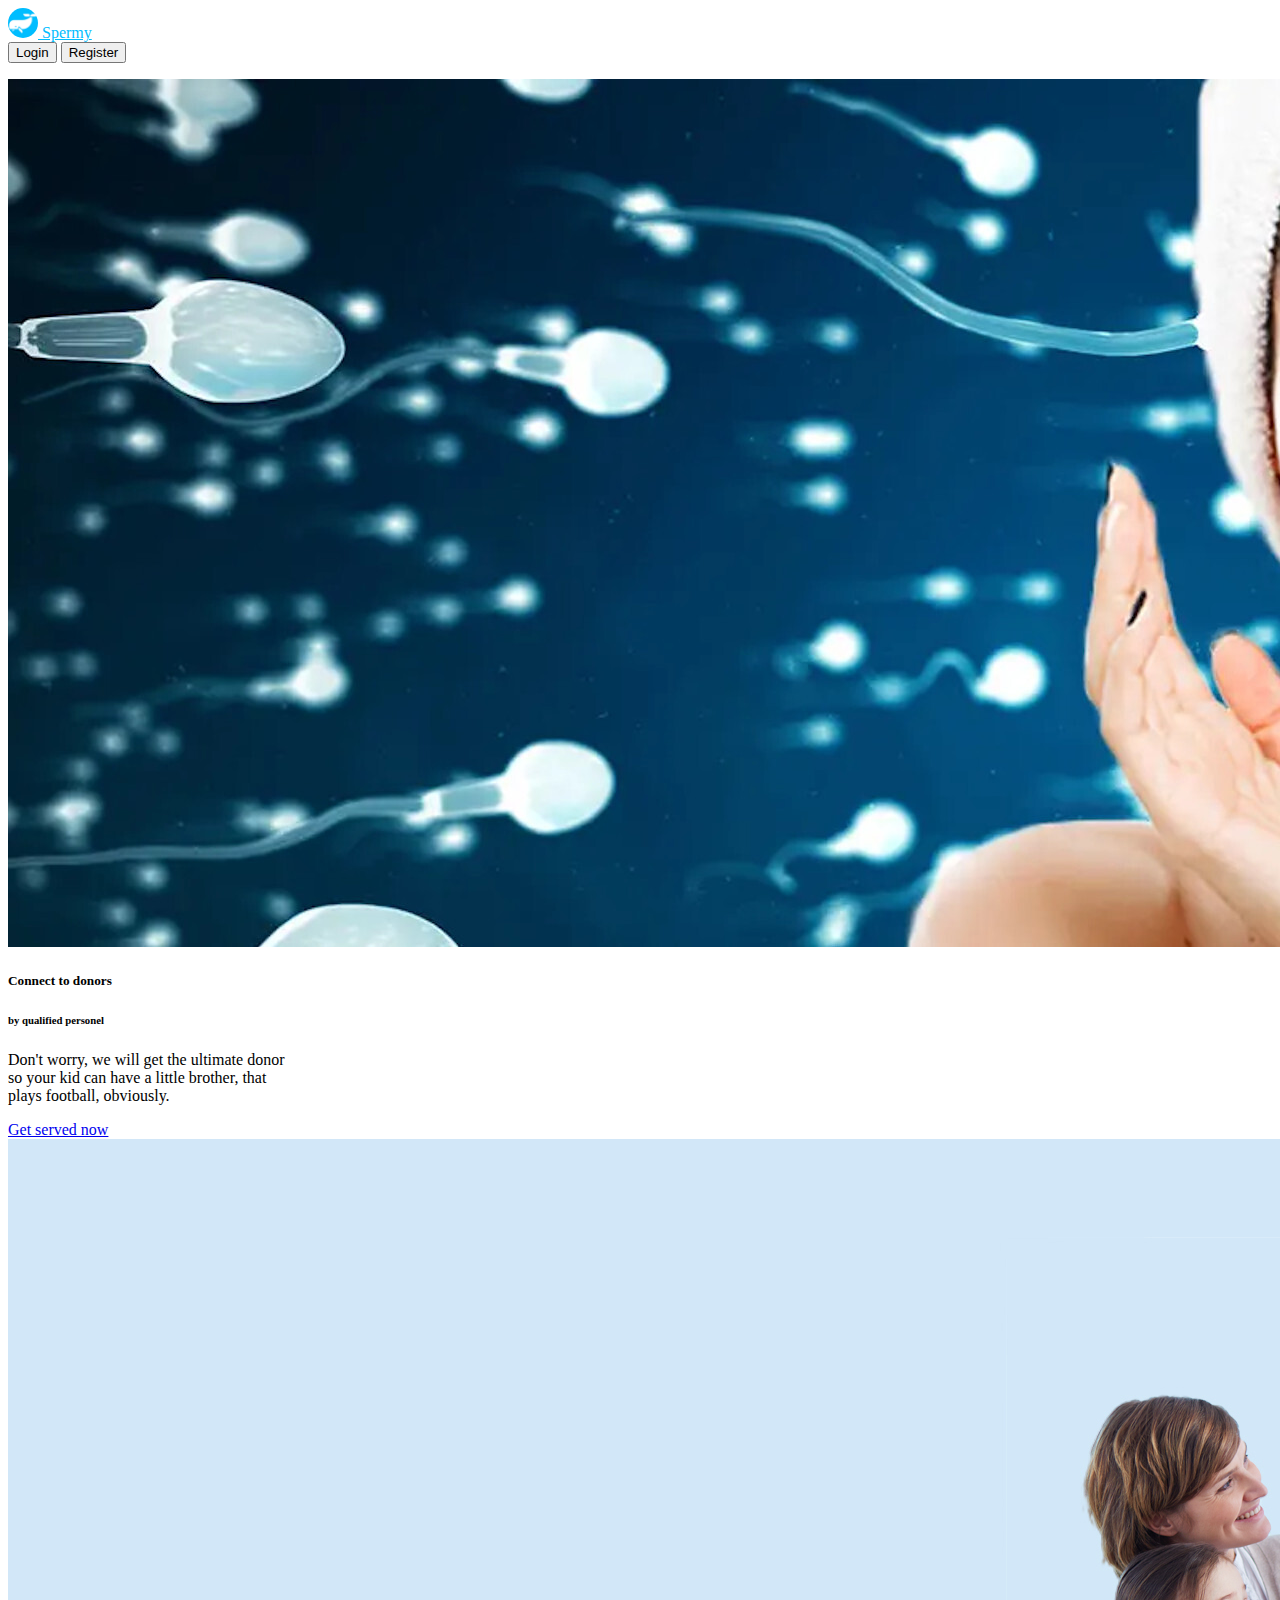
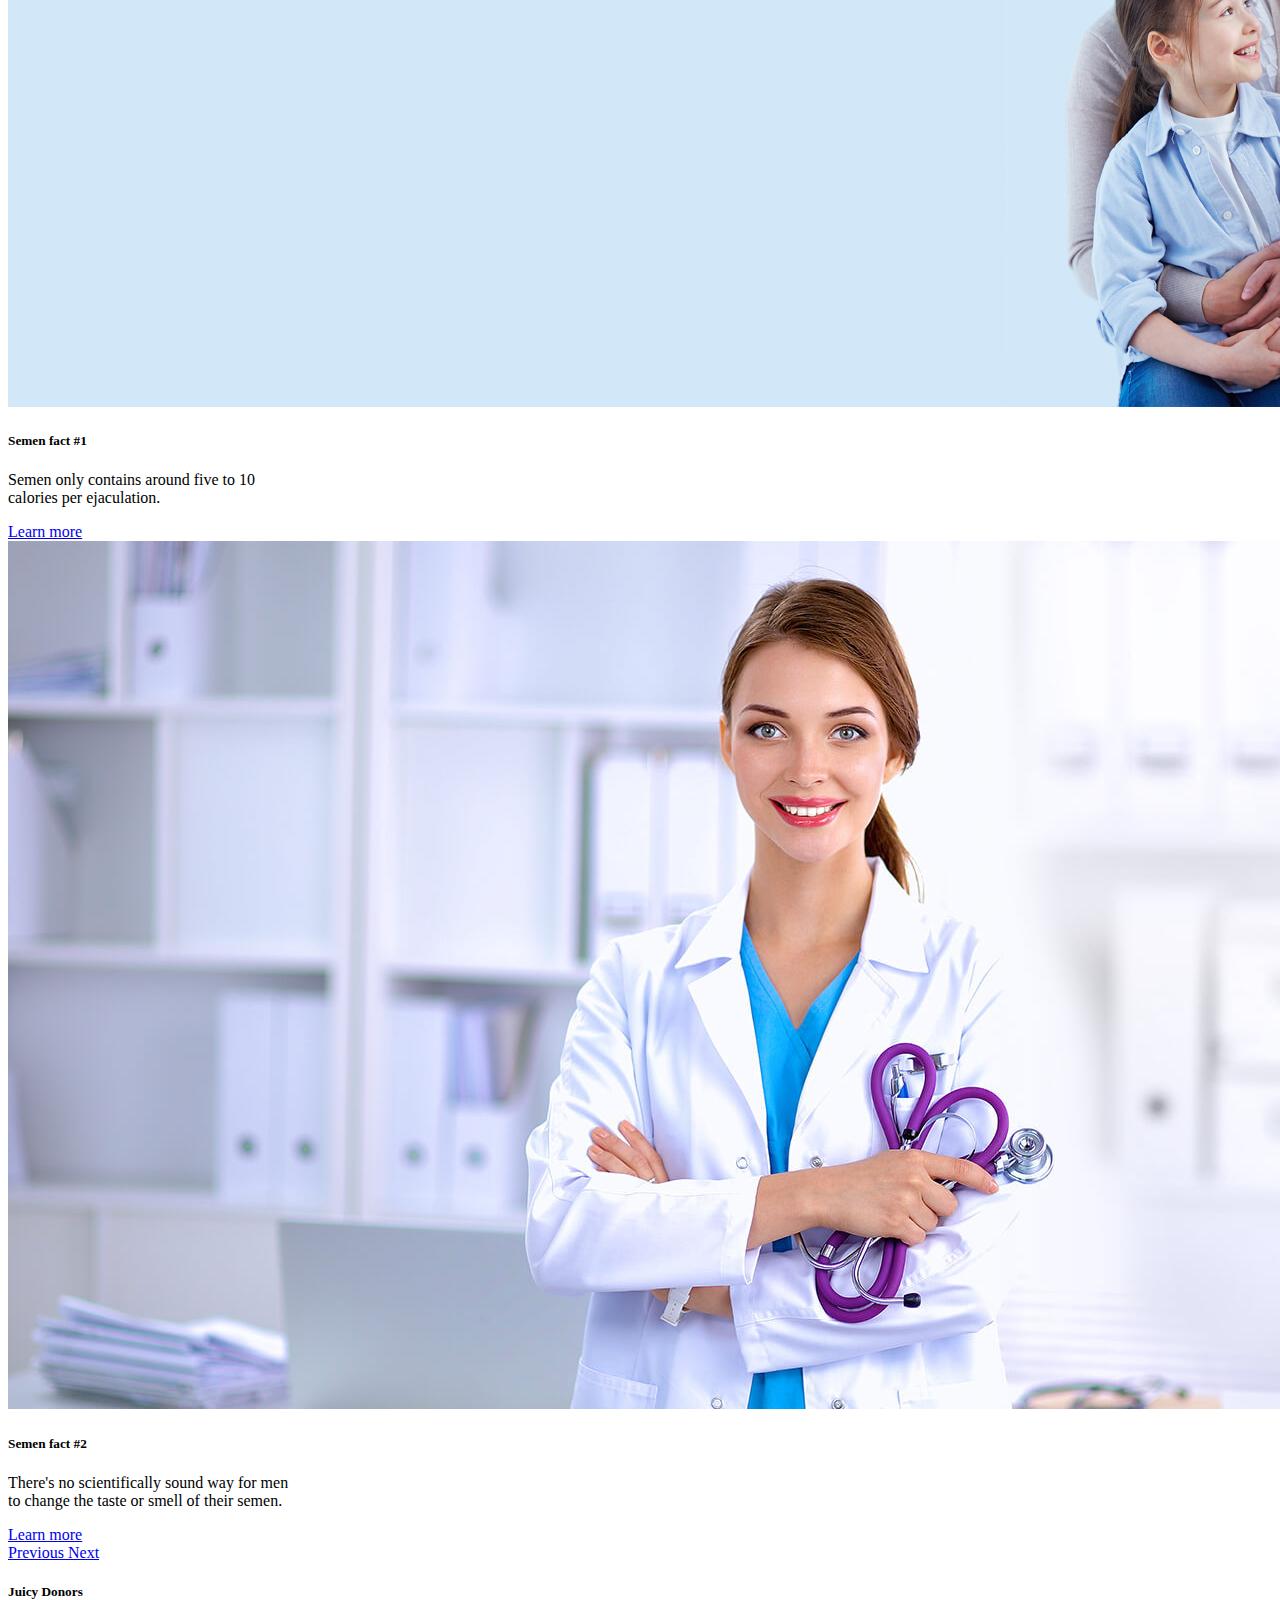
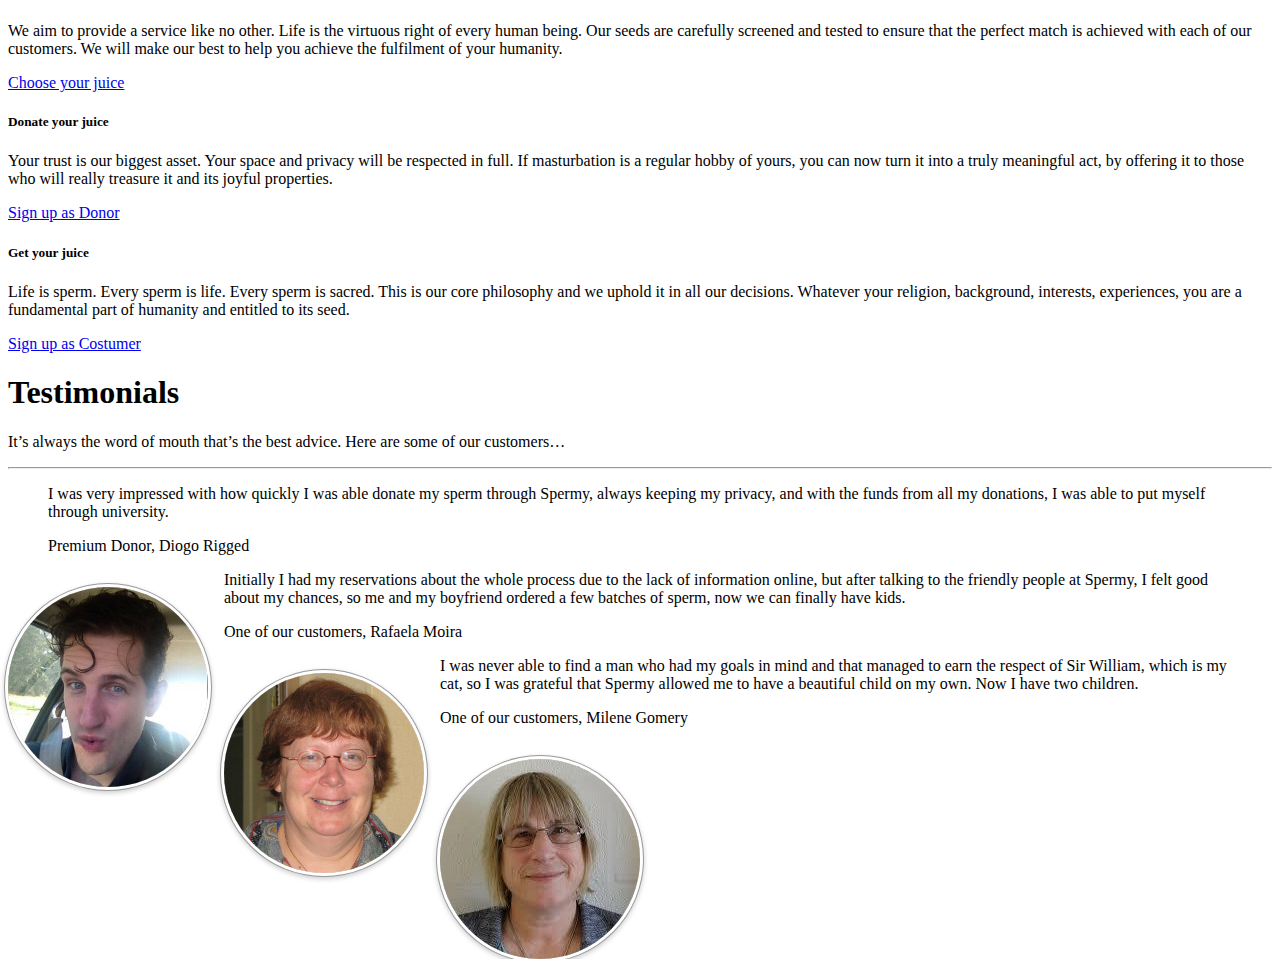
<file: index.html>
<!DOCTYPE html>
<html lang="en">

<head>
    <!-- Required meta tags -->
    <meta charset="utf-8" />
    <meta name="viewport" content="width=device-width, initial-scale=1, shrink-to-fit=no" />

    <!-- Bootstrap CSS -->
    <link rel="stylesheet" href="https://stackpath.bootstrapcdn.com/bootstrap/4.5.1/css/bootstrap.min.css"
        integrity="sha384-VCmXjywReHh4PwowAiWNagnWcLhlEJLA5buUprzK8rxFgeH0kww/aWY76TfkUoSX" crossorigin="anonymous" />
    <link rel="stylesheet" href="style.css">
    <link rel="icon" type="image/png" sizes="96x96" href="/favicon-96x96.png">
    <!-- Optional JavaScript -->
    <!-- jQuery first, then Popper.js, then Bootstrap JS -->
    <script defer src="https://code.jquery.com/jquery-3.5.1.js"></script>
    <script defer src="https://cdn.jsdelivr.net/npm/popper.js@1.16.1/dist/umd/popper.min.js"
        integrity="sha384-9/reFTGAW83EW2RDu2S0VKaIzap3H66lZH81PoYlFhbGU+6BZp6G7niu735Sk7lN"
        crossorigin="anonymous"></script>
    <script defer src="https://stackpath.bootstrapcdn.com/bootstrap/4.5.1/js/bootstrap.min.js"
        integrity="sha384-XEerZL0cuoUbHE4nZReLT7nx9gQrQreJekYhJD9WNWhH8nEW+0c5qq7aIo2Wl30J"
        crossorigin="anonymous"></script>
    <title>Spermy</title>
</head>

<body>
    <nav class="navbar navbar-light bg-light">
        <a class="navbar-brand" style="color: #00bdff" href="#">
            <img src="./assets/logo.jpg" width="30" height="30" class="d-inline-block align-top" style="border-radius: 50%" alt="" loading="lazy">
            Spermy
        </a>
        <form class="form-inline">
            <button class="btn btn-outline-success my-2 mr-sm-2">Login</button>
            <button class="btn btn-outline-success my-2 my-sm-0">Register</button>
        </form>
    </nav>

    <div id="carouselExampleIndicators" class="carousel slide" data-ride="carousel">
        <ol class="carousel-indicators">
            <li data-target="#carouselExampleIndicators" data-slide-to="0" class="active"></li>
            <li data-target="#carouselExampleIndicators" data-slide-to="1"></li>
            <li data-target="#carouselExampleIndicators" data-slide-to="2"></li>
        </ol>
        <div class="carousel-inner">
            <div class="carousel-item active">
                <img src="./assets/carousel-1.jpg" class="d-block w-100" alt="..." />
                <div class="carousel-caption d-none d-md-block">
                    <div class="card" style="width: 18rem;">
                        <div class="card-body">
                            <h5 class="card-title text-primary">Connect to donors</h5>
                            <h6 class="card-subtitle mb-2 text-muted">by qualified personel</h6>
                            <p class="card-text text-dark">Don't worry, we will get the ultimate donor so your kid can
                                have a little brother, that plays football, obviously.</p>
                            <a href="#" class="card-link">Get served now</a>
                        </div>
                    </div>
                </div>
            </div>
            <div class="carousel-item">
                <img src="./assets/carousel-2.jpg" class="d-block w-100" alt="..." />
                <div class="carousel-caption d-none d-md-block">
                    <div class="card" style="width: 18rem;">
                        <div class="card-body">
                          <h5 class="card-title text-primary">Semen fact #1</h5>
                          <p class="card-text text-dark">Semen only contains around five to 10 calories per ejaculation.</p>
                          <a href="#" class="btn btn-primary">Learn more</a>
                        </div>
                      </div>
                </div>
            </div>
            <div class="carousel-item">
                <img src="./assets/carousel-3.jpg" class="d-block w-100" alt="..." />
                <div class="carousel-caption d-none d-md-block">
                    <div class="card" style="width: 18rem;">
                        <div class="card-body">
                          <h5 class="card-title text-primary">Semen fact #2</h5>
                          <p class="card-text text-dark">There's no scientifically sound way for men to change the taste or smell of their semen.</p>
                          <a href="#" class="btn btn-primary">Learn more</a>
                        </div>
                      </div>
                </div>
            </div>
        </div>
        <a class="carousel-control-prev" href="#carouselExampleIndicators" role="button" data-slide="prev">
            <span class="carousel-control-prev-icon" aria-hidden="true"></span>
            <span class="sr-only">Previous</span>
        </a>
        <a class="carousel-control-next" href="#carouselExampleIndicators" role="button" data-slide="next">
            <span class="carousel-control-next-icon" aria-hidden="true"></span>
            <span class="sr-only">Next</span>
        </a>
    </div>

    <div class="container">
        <div class="row mt-4">
            <div class="col-4">
                <div class="card">
                    <div class="card-body">
                        <h5 class="card-title">Juicy Donors</h5>
                        <p class="card-text">
                            We aim to provide a service like no other. Life is the virtuous right of every human being. 
Our seeds are carefully screened and tested to ensure that the perfect match is achieved with each of our customers. 
We will make our best to help you achieve the fulfilment of your humanity. 

                        </p>
                        <a href="list_donor.html" class="btn btn-primary">Choose your juice</a>
                    </div>
                </div>
            </div>
            <div class="col-4">
                <div class="card">
                    <div class="card-body">
                        <h5 class="card-title">Donate your juice</h5>
                        <p class="card-text">
                            Your trust is our biggest asset. 
                            Your space and privacy will be respected in full.
                            If masturbation is a regular hobby of yours, you can now turn it into a truly meaningful act, by offering it to those who will really treasure it and its joyful properties. 
                        </p>
                        <a href="donor_signup.html" class="btn btn-primary">Sign up as Donor</a>
                    </div>
                </div>
            </div>
            <div class="col-4">
                <div class="card">
                    <div class="card-body">
                        <h5 class="card-title">Get your juice</h5>
                        <p class="card-text">
                            Life is sperm. Every sperm is life. Every sperm is sacred. 
                            This is our core philosophy and we uphold it in all our decisions. 
                            Whatever your religion, background, interests, experiences, you are a fundamental part of humanity and entitled to its seed. 
                        </p>
                        <a href="consumer_signup.html"" class="btn btn-primary">Sign up as Costumer</a>
                    </div>
                </div>
            </div>
        </div>
    </div>

    <div class="jumbotron jumbotron-fluid mt-4">
        <div class="container">
            <h1 class="display-4">Testimonials</h1>
            <p class="lead">It’s always the word of mouth that’s the best advice. Here are some of our customers…</p>
            <hr class="my-4">
            <div class="row">
                <div class="col-md-6 col-lg-4">
                    <blockquote class="blockquote text-right">
                        <p class="mb-0">I was very impressed with how quickly I was able donate my sperm through
                            Spermy, always keeping my privacy, and with the funds from all my donations, I was able to
                            put
                            myself through university.</p>
                        <footer class="blockquote-footer">Premium Donor, Diogo Rigged</footer>
                    </blockquote>
                    <div class="row justify-content-center">
                        <img src="./assets/donnor-1.jpeg" class="avatar">
                    </div>
                </div>
                <div class="col-md-6 col-lg-4">
                    <blockquote class="blockquote text-right">
                        <p class="mb-0">Initially I had my reservations about the whole process due to the lack of
                            information online, but after talking to the friendly people at Spermy, I felt good about my
                            chances, so me and my boyfriend ordered a few batches of sperm, now we can finally have
                            kids.</p>
                        <footer class="blockquote-footer">One of our customers, Rafaela Moira</footer>
                    </blockquote>
                    <div class="row justify-content-center">
                        <img src="./assets/customer-1.jpg" class="avatar">
                    </div>
                </div>

                <div class="col-md-6 col-lg-4">
                    <blockquote class="blockquote text-right">
                        <p class="mb-0">I was never able to find a man who had my goals in mind and that managed to earn the respect of Sir William, which is my cat, so I was grateful that
                            Spermy allowed me to have a beautiful child on my own. Now I have two children.</p>
                        <footer class="blockquote-footer">One of our customers, Milene Gomery</footer>
                    </blockquote>
                    <div class="row justify-content-center">
                        <img src="./assets/customer-2.jpeg" class="avatar">
                    </div>
                </div>
            </div>
        </div>
    </div>


</body>

</html>
</file>
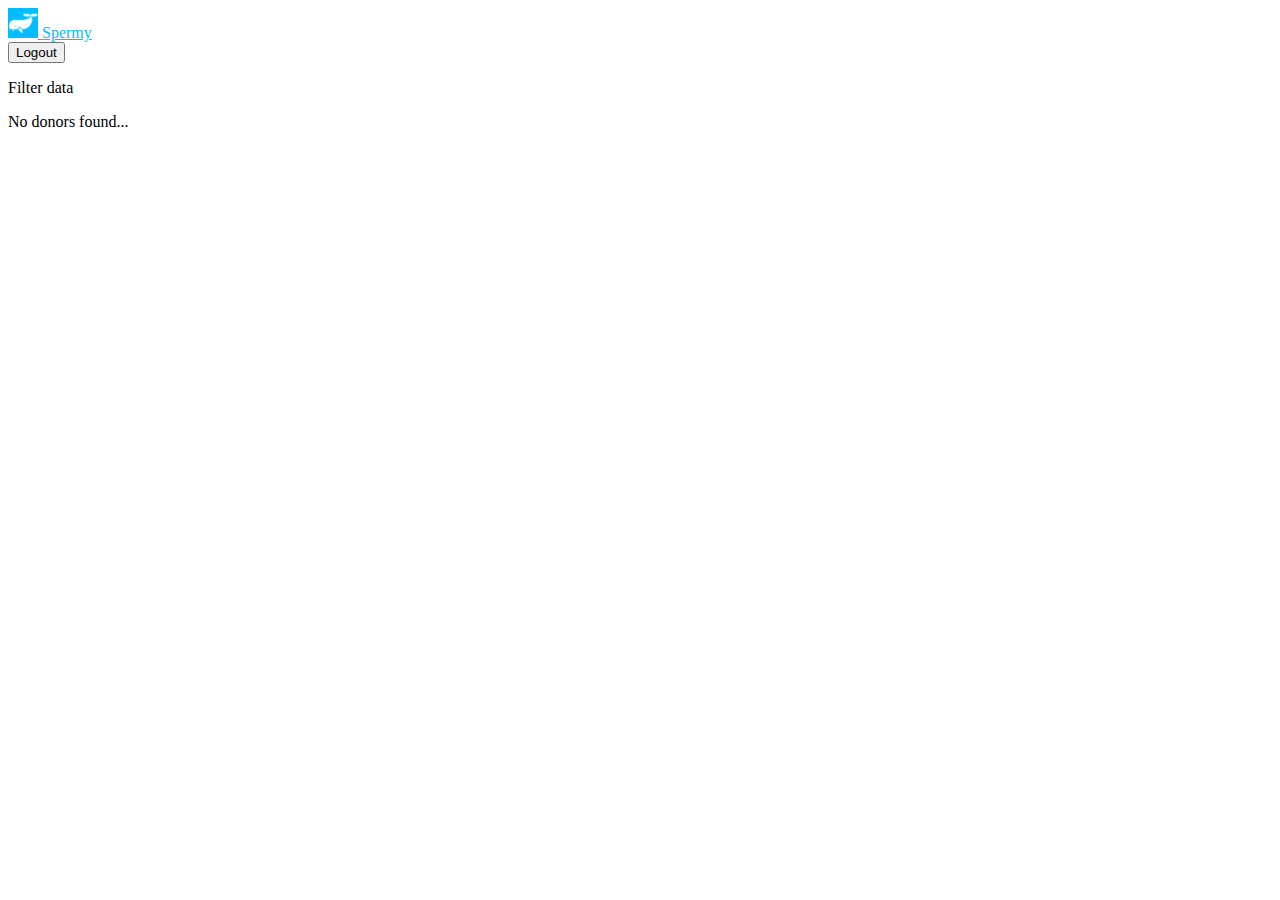
<file: consumer.html>
<!DOCTYPE html>
<html lang="en">

<head>
    <!-- Required meta tags -->
    <meta charset="utf-8" />
    <meta name="viewport" content="width=device-width, initial-scale=1, shrink-to-fit=no" />

    <!-- Bootstrap CSS -->
    <link rel="stylesheet" href="https://stackpath.bootstrapcdn.com/bootstrap/4.5.1/css/bootstrap.min.css"
        integrity="sha384-VCmXjywReHh4PwowAiWNagnWcLhlEJLA5buUprzK8rxFgeH0kww/aWY76TfkUoSX" crossorigin="anonymous" />
    <link rel="stylesheet" href="style.css">
    <!-- Optional JavaScript -->
    <!-- jQuery first, then Popper.js, then Bootstrap JS -->
    <script defer src="https://code.jquery.com/jquery-3.5.1.js"></script>
    <script defer src="https://cdn.jsdelivr.net/npm/popper.js@1.16.1/dist/umd/popper.min.js"
        integrity="sha384-9/reFTGAW83EW2RDu2S0VKaIzap3H66lZH81PoYlFhbGU+6BZp6G7niu735Sk7lN"
        crossorigin="anonymous"></script>
    <script defer src="https://stackpath.bootstrapcdn.com/bootstrap/4.5.1/js/bootstrap.min.js"
        integrity="sha384-XEerZL0cuoUbHE4nZReLT7nx9gQrQreJekYhJD9WNWhH8nEW+0c5qq7aIo2Wl30J"
        crossorigin="anonymous"></script>
    <script defer src="script.js"></script>
    <title>Spermy</title>
</head>

<body>
    <nav class="navbar navbar-light bg-light">
        <a class="navbar-brand" href="index.html" style="color: #00bdff">
            <img src="./assets/logo.jpg" width="30" height="30" class="d-inline-block align-top" alt="" loading="lazy">
            Spermy
        </a>
        <form class="form-inline">
            <button class="btn btn-outline-danger my-2 my-sm-0">Logout</button>
        </form>
    </nav>

    <div class="container">
        <div class="col-12">
            <p>Filter data</p>
        </div>
        <div class="row" id="donors">
   
            <div class="col-sm-6 col-md-4">
                <div class="card m-2" style="width: 18rem;">
                    <img src="assets/donnor-1.jpeg" class="card-img-top" alt="...">
                    <div class="card-body">
                        <h5 class="card-title">Wild Jerry</h5>
                        <p class="card-text">Not enough could be said...</p>
                        <a href="#" class="btn btn-primary">Get Sperm</a>
                    </div>
                </div>
            </div>
            <div class="col-sm-6 col-md-4">
                <div class="card m-2" style="width: 18rem;">
                    <img src="assets/donnor-1.jpeg" class="card-img-top" alt="...">
                    <div class="card-body">
                        <h5 class="card-title">Wild Jerry</h5>
                        <p class="card-text">Not enough could be said...</p>
                        <a href="#" class="btn btn-primary">Get Sperm</a>
                    </div>
                </div>
            </div>
            <div class="col-sm-6 col-md-4">
                <div class="card m-2" style="width: 18rem;">
                    <img src="assets/donnor-1.jpeg" class="card-img-top" alt="...">
                    <div class="card-body">
                        <h5 class="card-title">Wild Jerry</h5>
                        <p class="card-text">Not enough could be said...</p>
                        <a href="#" class="btn btn-primary">Get Sperm</a>
                    </div>
                </div>
            </div>
            <div class="col-sm-6 col-md-4">
                <div class="card m-2" style="width: 18rem;">
                    <img src="assets/donnor-1.jpeg" class="card-img-top" alt="...">
                    <div class="card-body">
                        <h5 class="card-title">Wild Jerry</h5>
                        <p class="card-text">Not enough could be said...</p>
                        <a href="#" class="btn btn-primary">Get Sperm</a>
                    </div>
                </div>
            </div>
            <div class="col-sm-6 col-md-4">
                <div class="card m-2" style="width: 18rem;">
                    <img src="assets/donnor-1.jpeg" class="card-img-top" alt="...">
                    <div class="card-body">
                        <h5 class="card-title">Wild Jerry</h5>
                        <p class="card-text">Not enough could be said...</p>
                        <a href="#" class="btn btn-primary">Get Sperm</a>
                    </div>
                </div>
            </div>
            <div class="col-sm-6 col-md-4">
                <div class="card m-2" style="width: 18rem;">
                    <img src="assets/donnor-1.jpeg" class="card-img-top" alt="...">
                    <div class="card-body">
                        <h5 class="card-title">Wild Jerry</h5>
                        <p class="card-text">Not enough could be said...</p>
                        <a href="#" class="btn btn-primary">Get Sperm</a>
                    </div>
                </div>
            </div>
            <div class="col-sm-6 col-md-4">
                <div class="card m-2" style="width: 18rem;">
                    <img src="assets/donnor-1.jpeg" class="card-img-top" alt="...">
                    <div class="card-body">
                        <h5 class="card-title">Wild Jerry</h5>
                        <p class="card-text">Not enough could be said...</p>
                        <a href="#" class="btn btn-primary">Get Sperm</a>
                    </div>
                </div>
            </div>
            <div class="col-sm-6 col-md-4">
                <div class="card m-2" style="width: 18rem;">
                    <img src="assets/donnor-1.jpeg" class="card-img-top" alt="...">
                    <div class="card-body">
                        <h5 class="card-title">Wild Jerry</h5>
                        <p class="card-text">Not enough could be said...</p>
                        <a href="#" class="btn btn-primary">Get Sperm</a>
                    </div>
                </div>
            </div>
        </div>
    </div>



</body>

</html>
</file>
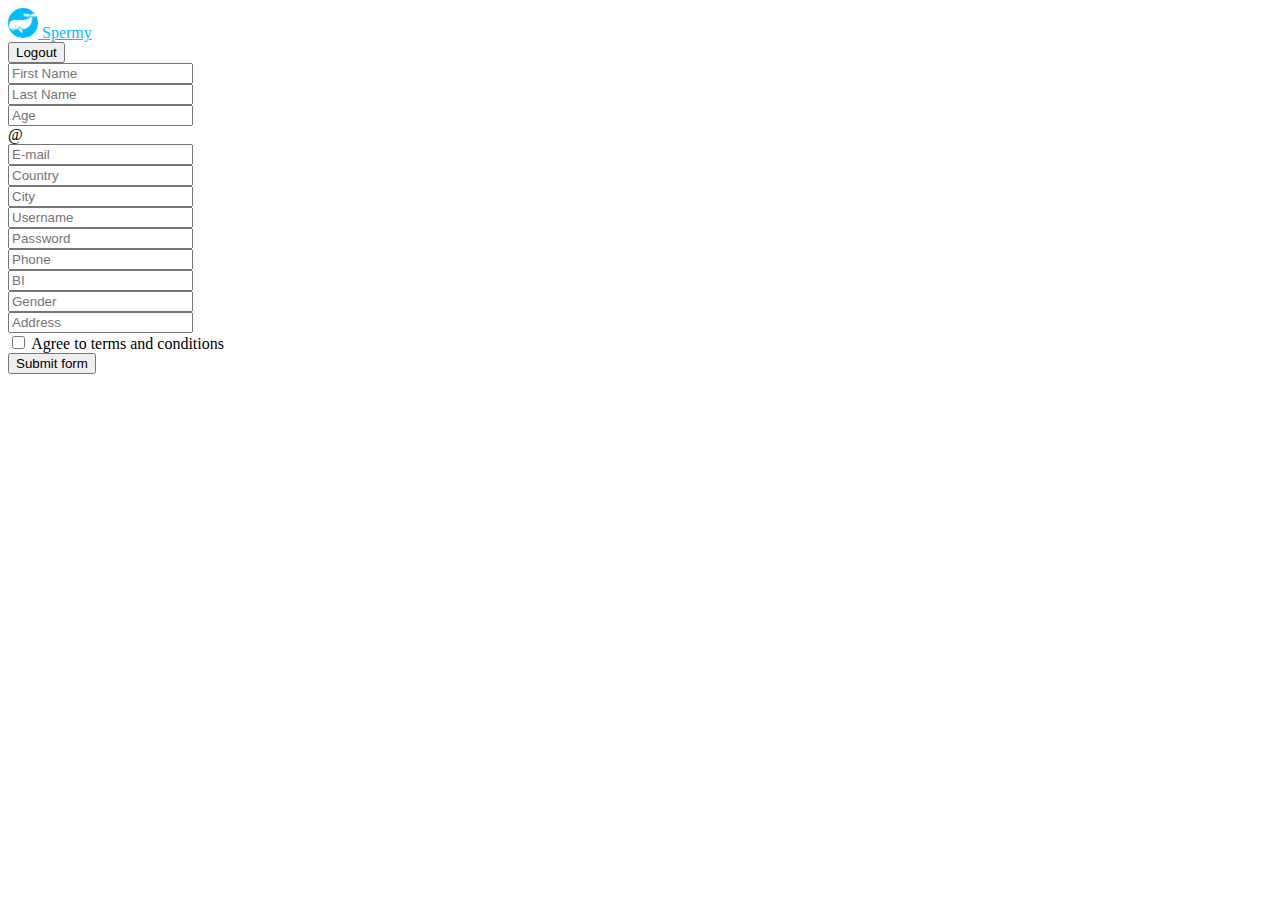
<file: consumer_signup.html>
<!DOCTYPE html>
<html lang="en">

<head>
    <!-- Required meta tags -->
    <meta charset="utf-8" />
    <meta name="viewport" content="width=device-width, initial-scale=1, shrink-to-fit=no" />

    <!-- Bootstrap CSS -->
    <link rel="stylesheet" href="https://stackpath.bootstrapcdn.com/bootstrap/4.5.1/css/bootstrap.min.css"
        integrity="sha384-VCmXjywReHh4PwowAiWNagnWcLhlEJLA5buUprzK8rxFgeH0kww/aWY76TfkUoSX" crossorigin="anonymous" />
    <link rel="stylesheet" href="style.css">
    <!-- Optional JavaScript -->
    <!-- jQuery first, then Popper.js, then Bootstrap JS -->
    <script defer src="https://code.jquery.com/jquery-3.5.1.js"></script>
    <script defer src="https://cdn.jsdelivr.net/npm/popper.js@1.16.1/dist/umd/popper.min.js"
        integrity="sha384-9/reFTGAW83EW2RDu2S0VKaIzap3H66lZH81PoYlFhbGU+6BZp6G7niu735Sk7lN"
        crossorigin="anonymous"></script>
    <script defer src="https://stackpath.bootstrapcdn.com/bootstrap/4.5.1/js/bootstrap.min.js"
        integrity="sha384-XEerZL0cuoUbHE4nZReLT7nx9gQrQreJekYhJD9WNWhH8nEW+0c5qq7aIo2Wl30J"
        crossorigin="anonymous"></script>
        <script src="consumer_signup.js"></script>
    <title>Customer Sign up</title>
</head>

<body>
    <nav class="navbar navbar-light bg-light">
        <a class="navbar-brand" href="index.html" style="color: #00bdff">
            <img src="./assets/logo.jpg" width="30" height="30" class="d-inline-block align-top" style="border-radius: 50%" alt="" loading="lazy">
            Spermy
        </a>
        <div class="form-inline">
            <button class="btn btn-outline-danger my-2 my-sm-0">Logout</button>
        </div>
    </nav>
    <div class="container">
        <form>
          <div class="form-row">
            <div class="col-md-4 mb-3">
              <input type="text" class="form-control" id="firstname" placeholder="First Name" value="" required>
            </div>

            <div class="col-md-4 mb-3">
              <input type="text" class="form-control" id="lastname" placeholder="Last Name" value="" required>
            </div>

            <div class="col-md-4 mb-3">
              <input type="text" class="form-control" id="age" placeholder="Age" value="" required>
            </div>

            <div class="col-md-4 mb-3">
              <div class="input-group">
                <div class="input-group-prepend">
                  <span class="input-group-text" id="emailsymbol">@</span>
                </div>
                <input type="text" class="form-control" id="email" placeholder="E-mail" aria-describedby="inputGroupPrepend2" required>
              </div>
            </div>
          </div>
          <div class="form-row">
            <div class="col-md-3 mb-3">
              <input type="text" class="form-control" id="country" placeholder="Country" required>
            </div>

          <div class="form-row">
            <div class="col-md-3 mb-3">
              <input type="text" class="form-control" id="city" placeholder="City" required>
            </div>

            <div class="col-md-3 mb-3">
              <input type="text" class="form-control" id="username" placeholder="Username" required>
            </div>

            <div class="col-md-3 mb-3">
              <input type="text" class="form-control" id="password" placeholder="Password" required>
            </div>

            <div class="col-md-3 mb-3">
              <input type="text" class="form-control" id="phone" placeholder="Phone" required>
            </div>

            <div class="col-md-3 mb-3">
              <input type="text" class="form-control" id="bi" placeholder="BI" required>
            </div>

            <div class="col-md-3 mb-3">
              <input type="text" class="form-control" id="gender" placeholder="Gender" required>
            </div>

            <div class="col-md-3 mb-3">
              <input type="text" class="form-control" id="address" placeholder="Address" required>
            </div>
            <div class="form-group">
              <div>
      </div><div class="form-check">
                <input class="form-check-input" type="checkbox" value="" id="invalidCheck2" required>
                <label class="form-check-label" for="invalidCheck2">
                  Agree to terms and conditions
                </label>
              </div>
            </div>
            <button class="btn btn-primary" id="submitConsumer" type="submit">Submit form</button>
    </div>
</body>

</html>
</file>
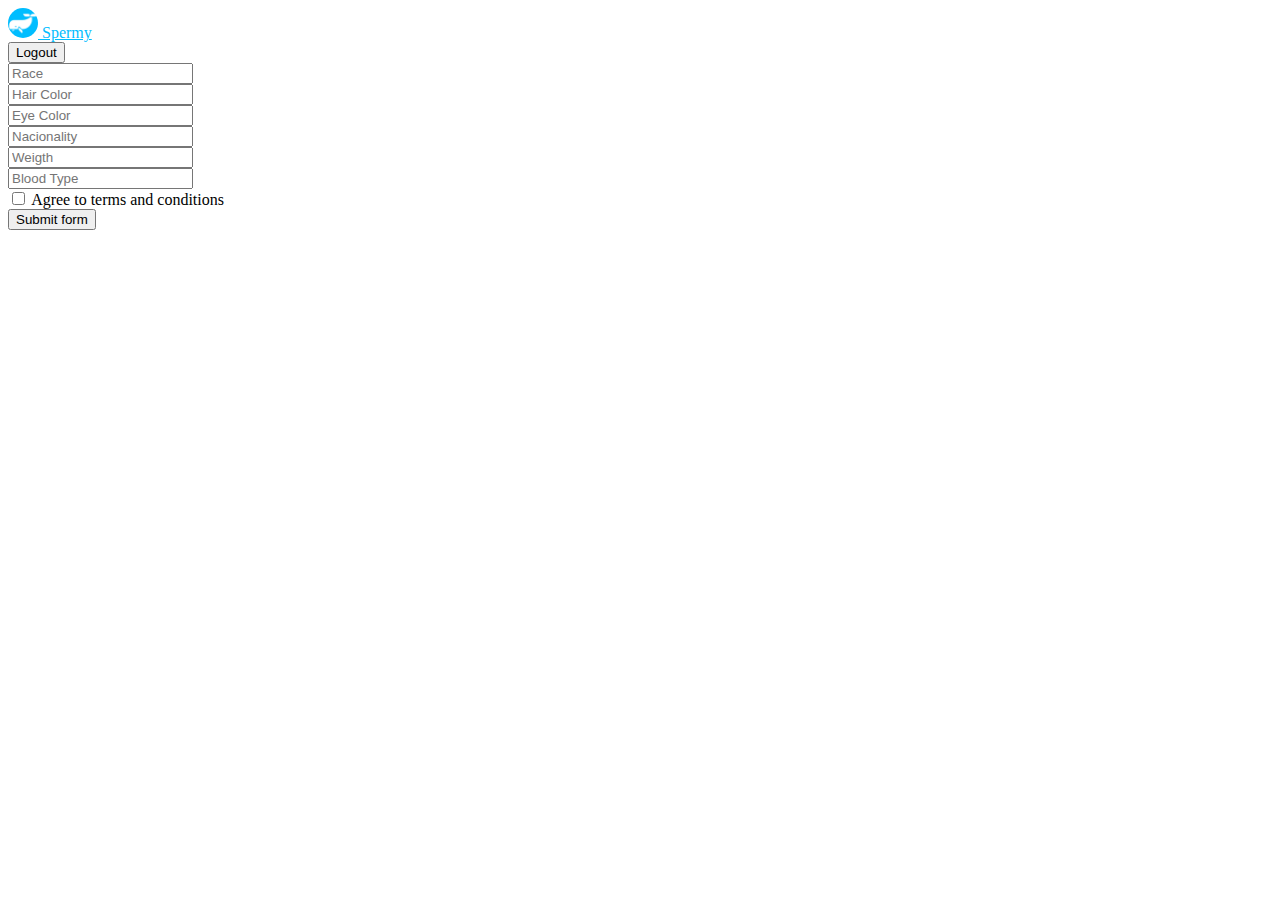
<file: customer_signup.html>
<!DOCTYPE html>
<html lang="en">

<head>
    <!-- Required meta tags -->
    <meta charset="utf-8" />
    <meta name="viewport" content="width=device-width, initial-scale=1, shrink-to-fit=no" />

    <!-- Bootstrap CSS -->
    <link rel="stylesheet" href="https://stackpath.bootstrapcdn.com/bootstrap/4.5.1/css/bootstrap.min.css"
        integrity="sha384-VCmXjywReHh4PwowAiWNagnWcLhlEJLA5buUprzK8rxFgeH0kww/aWY76TfkUoSX" crossorigin="anonymous" />
    <link rel="stylesheet" href="style.css">
    <!-- Optional JavaScript -->
    <!-- jQuery first, then Popper.js, then Bootstrap JS -->
    <script defer src="https://code.jquery.com/jquery-3.5.1.js"></script>
    <script defer src="https://cdn.jsdelivr.net/npm/popper.js@1.16.1/dist/umd/popper.min.js"
        integrity="sha384-9/reFTGAW83EW2RDu2S0VKaIzap3H66lZH81PoYlFhbGU+6BZp6G7niu735Sk7lN"
        crossorigin="anonymous"></script>
    <script defer src="https://stackpath.bootstrapcdn.com/bootstrap/4.5.1/js/bootstrap.min.js"
        integrity="sha384-XEerZL0cuoUbHE4nZReLT7nx9gQrQreJekYhJD9WNWhH8nEW+0c5qq7aIo2Wl30J"
        crossorigin="anonymous"></script>
    <title>Customer Sign up</title>
</head>

<body>
    <nav class="navbar navbar-light bg-light">
        <a class="navbar-brand" href="index.html" style="color: #00bdff">
            <img src="./assets/logo.jpg" width="30" height="30" class="d-inline-block align-top" style="border-radius: 50%" alt="" loading="lazy">
            Spermy
        </a>
        <div class="form-inline">
            <button class="btn btn-outline-danger my-2 my-sm-0">Logout</button>
        </div>
    </nav>
    <div class="container">
        <form>
            <div class="form-row">
              <div class="col-md-4 mb-3">
                <input type="text" class="form-control" id="race" placeholder="Race" value="" required>
              </div>
              <div class="col-md-4 mb-3">
                <input type="text" class="form-control" id="hairColor" placeholder="Hair Color" value="" required>
              </div>
              <div class="col-md-4 mb-3">
                <div class="input-group">
                  <input type="text" class="form-control" id="eyeColor" placeholder="Eye Color" aria-describedby="inputGroupPrepend2" required>
                </div>
              </div>
            </div>
            <div class="form-row">
              <div class="col-md-6 mb-3">
                <input type="text" class="form-control" id="nacionality" placeholder="Nacionality" required>
              </div>
              <div class="col-md-3 mb-3">
                <input type="text" class="form-control" id="weigth" placeholder="Weigth" required>
              </div>
              <div class="col-md-3 mb-3">
                <input type="text" class="form-control" id="bloodType" placeholder="Blood Type" required>
              </div>
            </div>
            <div class="form-group">
              <div>
      </div><div class="form-check">
                <input class="form-check-input" type="checkbox" value="" id="invalidCheck2" required>
                <label class="form-check-label" for="invalidCheck2">
                  Agree to terms and conditions
                </label>
              </div>
            </div>
            <button class="btn btn-primary" type="submit">Submit form</button>
    </div>
</body>

</html>
</file>
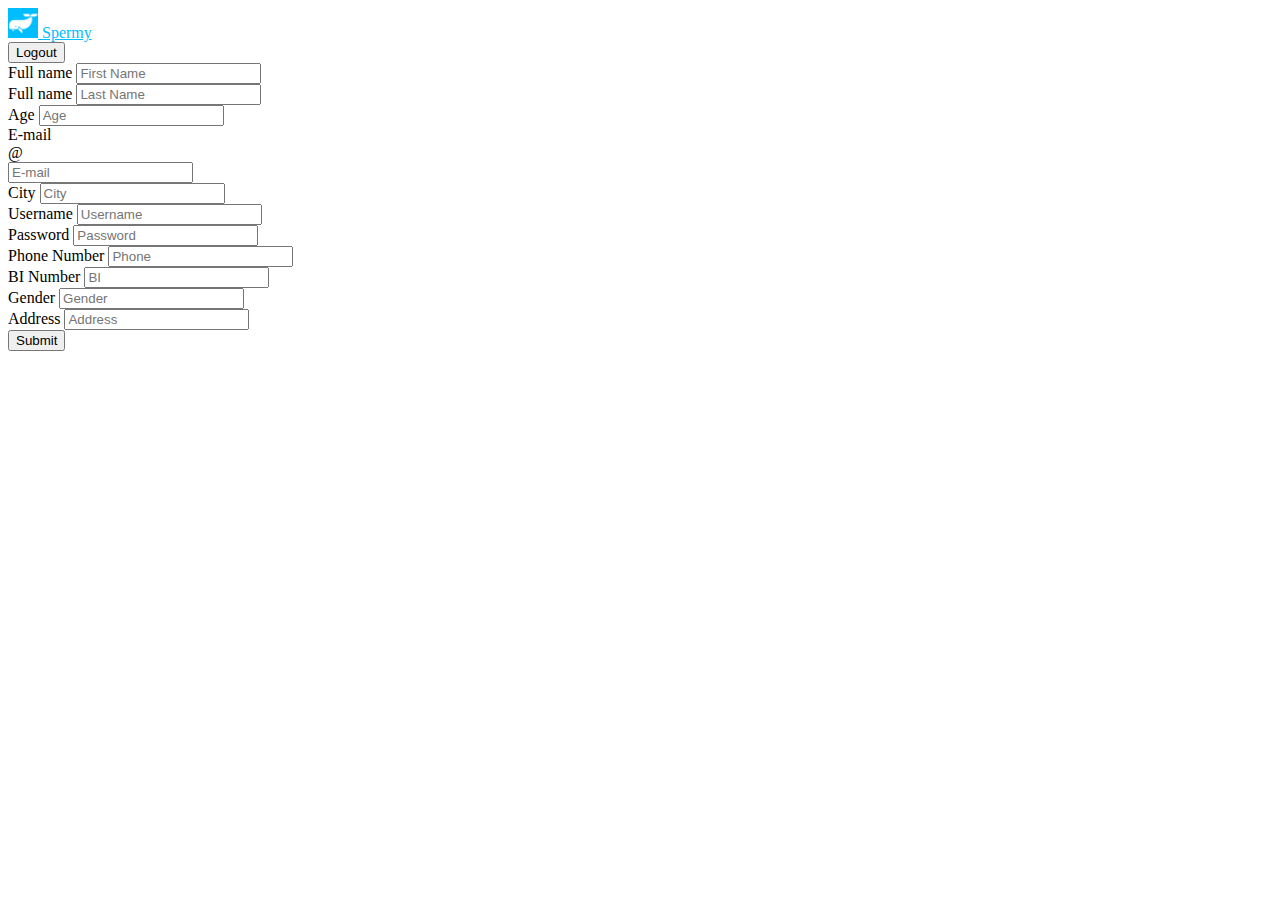
<file: donor.html>
<!DOCTYPE html>
<html lang="en">

<head>
    <!-- Required meta tags -->
    <meta charset="utf-8" />
    <meta name="viewport" content="width=device-width, initial-scale=1, shrink-to-fit=no" />

    <!-- Bootstrap CSS -->
    <link rel="stylesheet" href="https://stackpath.bootstrapcdn.com/bootstrap/4.5.1/css/bootstrap.min.css"
        integrity="sha384-VCmXjywReHh4PwowAiWNagnWcLhlEJLA5buUprzK8rxFgeH0kww/aWY76TfkUoSX" crossorigin="anonymous" />
    <link rel="stylesheet" href="style.css">
    <!-- Optional JavaScript -->
    <!-- jQuery first, then Popper.js, then Bootstrap JS -->
    <script defer src="https://code.jquery.com/jquery-3.5.1.js"></script>
    <script defer src="https://cdn.jsdelivr.net/npm/popper.js@1.16.1/dist/umd/popper.min.js"
        integrity="sha384-9/reFTGAW83EW2RDu2S0VKaIzap3H66lZH81PoYlFhbGU+6BZp6G7niu735Sk7lN"
        crossorigin="anonymous"></script>
    <script defer src="https://stackpath.bootstrapcdn.com/bootstrap/4.5.1/js/bootstrap.min.js"
        integrity="sha384-XEerZL0cuoUbHE4nZReLT7nx9gQrQreJekYhJD9WNWhH8nEW+0c5qq7aIo2Wl30J"
        crossorigin="anonymous"></script>
    <title>Doner</title>
</head>

<body>
    <nav class="navbar navbar-light bg-light">
        <a class="navbar-brand" href="index.html" style="color: #00bdff">
            <img src="./assets/logo.jpg" width="30" height="30" class="d-inline-block align-top" alt="" loading="lazy">
            Spermy
        </a>
        <div class="form-inline">
            <button class="btn btn-outline-danger my-2 my-sm-0">Logout</button>
        </div>
    </nav>
    <div class="container">
        <form>

            <div class="form-row">
              <div class="col-md-4 mb-3">
                <label for="firstname">Full name</label>
                <input type="text" class="form-control" id="firstname" placeholder="First Name" value="" required>
              </div>

              <div class="col-md-4 mb-3">
                <label for="lastname">Full name</label>
                <input type="text" class="form-control" id="lastname" placeholder="Last Name" value="" required>
              </div>

              <div class="col-md-4 mb-3">
                <label for="age">Age</label>
                <input type="text" class="form-control" id="age" placeholder="Age" value="" required>
              </div>

              <div class="col-md-4 mb-3">
                <label for="email">E-mail</label>
                <div class="input-group">
                  <div class="input-group-prepend">
                    <span class="input-group-text" id="emailsymbol">@</span>
                  </div>
                  <input type="text" class="form-control" id="email" placeholder="E-mail" aria-describedby="inputGroupPrepend2" required>
                </div>
              </div>
            </div>

            <div class="form-row">
              <div class="col-md-6 mb-3">
                <label for="city">City</label>
                <input type="text" class="form-control" id="city" placeholder="City" required>
              </div>

              <div class="col-md-3 mb-3">
                <label for="username">Username</label>
                <input type="text" class="form-control" id="username" placeholder="Username" required>
              </div>

              <div class="col-md-3 mb-3">
                <label for="password">Password</label>
                <input type="text" class="form-control" id="password" placeholder="Password" required>
              </div>

              <div class="col-md-3 mb-3">
                <label for="phone">Phone Number</label>
                <input type="text" class="form-control" id="phone" placeholder="Phone" required>
              </div>

              <div class="col-md-3 mb-3">
                <label for="bi">BI Number</label>
                <input type="text" class="form-control" id="bi" placeholder="BI" required>
              </div>

              <div class="col-md-3 mb-3">
                <label for="gender">Gender</label>
                <input type="text" class="form-control" id="gender" placeholder="Gender" required>
              </div>

              <div class="col-md-3 mb-3">
                <label for="address">Address</label>
                <input type="text" class="form-control" id="address" placeholder="Address" required>
              </div>

            </div>
            <div class="form-group">
              </div>
            <div>
            <button class="btn btn-primary" id="submitdonor">Submit</button>
    </div>
</body>

</html>
</file>
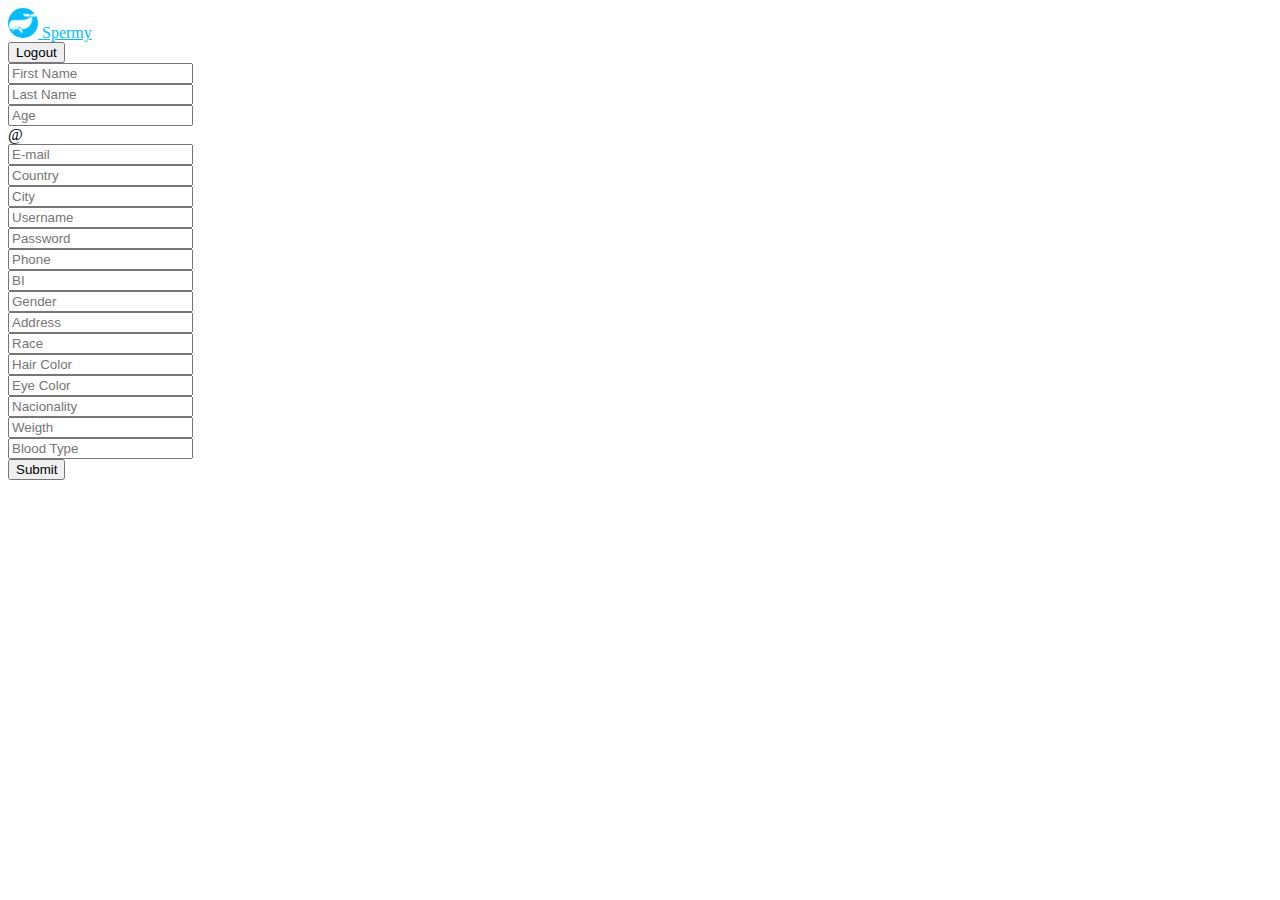
<file: donor_signup.html>
<!DOCTYPE html>
<html lang="en">

<head>
    <!-- Required meta tags -->
    <meta charset="utf-8" />
    <meta name="viewport" content="width=device-width, initial-scale=1, shrink-to-fit=no" />

    <!-- Bootstrap CSS -->
    <link rel="stylesheet" href="https://stackpath.bootstrapcdn.com/bootstrap/4.5.1/css/bootstrap.min.css"
        integrity="sha384-VCmXjywReHh4PwowAiWNagnWcLhlEJLA5buUprzK8rxFgeH0kww/aWY76TfkUoSX" crossorigin="anonymous" />
    <link rel="stylesheet" href="style.css">
    <!-- Optional JavaScript -->
    <!-- jQuery first, then Popper.js, then Bootstrap JS -->
    <script defer src="https://code.jquery.com/jquery-3.5.1.js"></script>
    <script defer src="https://cdn.jsdelivr.net/npm/popper.js@1.16.1/dist/umd/popper.min.js"
        integrity="sha384-9/reFTGAW83EW2RDu2S0VKaIzap3H66lZH81PoYlFhbGU+6BZp6G7niu735Sk7lN"
        crossorigin="anonymous"></script>
    <script defer src="https://stackpath.bootstrapcdn.com/bootstrap/4.5.1/js/bootstrap.min.js"
        integrity="sha384-XEerZL0cuoUbHE4nZReLT7nx9gQrQreJekYhJD9WNWhH8nEW+0c5qq7aIo2Wl30J"
        crossorigin="anonymous"></script>
        <script defer src="donor.js"></script>
    <title>Donor Sign Up</title>
</head>

<body>
    <nav class="navbar navbar-light bg-light">
        <a class="navbar-brand" href="index.html" style="color: #00bdff">
            <img src="./assets/logo.jpg" width="30" height="30" class="d-inline-block align-top" style="border-radius: 50%" alt="" loading="lazy">
            Spermy
        </a>
        <div class="form-inline">
            <button class="btn btn-outline-danger my-2 my-sm-0">Logout</button>
        </div>
    </nav>
    <div class="container">
        <form>

            <div class="form-row">
              <div class="col-md-4 mb-3">
                <input type="text" class="form-control" id="firstname" placeholder="First Name" value="" required>
              </div>

              <div class="col-md-4 mb-3">
                <input type="text" class="form-control" id="lastname" placeholder="Last Name" value="" required>
              </div>

              <div class="col-md-4 mb-3">
                <input type="text" class="form-control" id="age" placeholder="Age" value="" required>
              </div>

              <div class="col-md-4 mb-3">
                <div class="input-group">
                  <div class="input-group-prepend">
                    <span class="input-group-text" id="emailsymbol">@</span>
                  </div>
                  <input type="text" class="form-control" id="email" placeholder="E-mail" aria-describedby="inputGroupPrepend2" required>
                </div>
              </div>
            </div>

            <div class="form-row">
              <div class="col-md-3 mb-3">
                <input type="text" class="form-control" id="country" placeholder="Country" required>
              </div>

            <div class="form-row">
              <div class="col-md-3 mb-3">
                <input type="text" class="form-control" id="city" placeholder="City" required>
              </div>

              <div class="col-md-3 mb-3">
                <input type="text" class="form-control" id="username" placeholder="Username" required>
              </div>

              <div class="col-md-3 mb-3">
                <input type="text" class="form-control" id="password" placeholder="Password" required>
              </div>

              <div class="col-md-3 mb-3">
                <input type="text" class="form-control" id="phone" placeholder="Phone" required>
              </div>

              <div class="col-md-3 mb-3">
                <input type="text" class="form-control" id="bi" placeholder="BI" required>
              </div>

              <div class="col-md-3 mb-3">
                <input type="text" class="form-control" id="gender" placeholder="Gender" required>
              </div>

              <div class="col-md-3 mb-3">
                <input type="text" class="form-control" id="address" placeholder="Address" required>
              </div>
              <!--Separação donor consumer-->
              <div class="form-row">
                <div class="col-md-4 mb-3">
                  <input type="text" class="form-control" id="race" placeholder="Race" value="" required>
                </div>
                <div class="col-md-4 mb-3">
                  <input type="text" class="form-control" id="hairColor" placeholder="Hair Color" value="" required>
                </div>
                <div class="col-md-4 mb-3">
                  <div class="input-group">
                    <input type="text" class="form-control" id="eyeColor" placeholder="Eye Color" aria-describedby="inputGroupPrepend2" required>
                  </div>
                </div>
              </div>
              <div class="form-row">
                <div class="col-md-6 mb-3">
                  <input type="text" class="form-control" id="nacionality" placeholder="Nacionality" required>
                </div>
                <div class="col-md-3 mb-3">
                  <input type="text" class="form-control" id="weigth" placeholder="Weigth" required>
                </div>
                <div class="col-md-3 mb-3">
                  <input type="text" class="form-control" id="bloodType" placeholder="Blood Type" required>
                </div>
              </div>
            </div>
            <div class="form-group">
              <div>
      </div>
      

                </label>
              </div>
            </div>
            <button class="btn btn-primary" type="submit" id="submitdonor">Submit</button>
    </div>
</body>

</html>
</file>
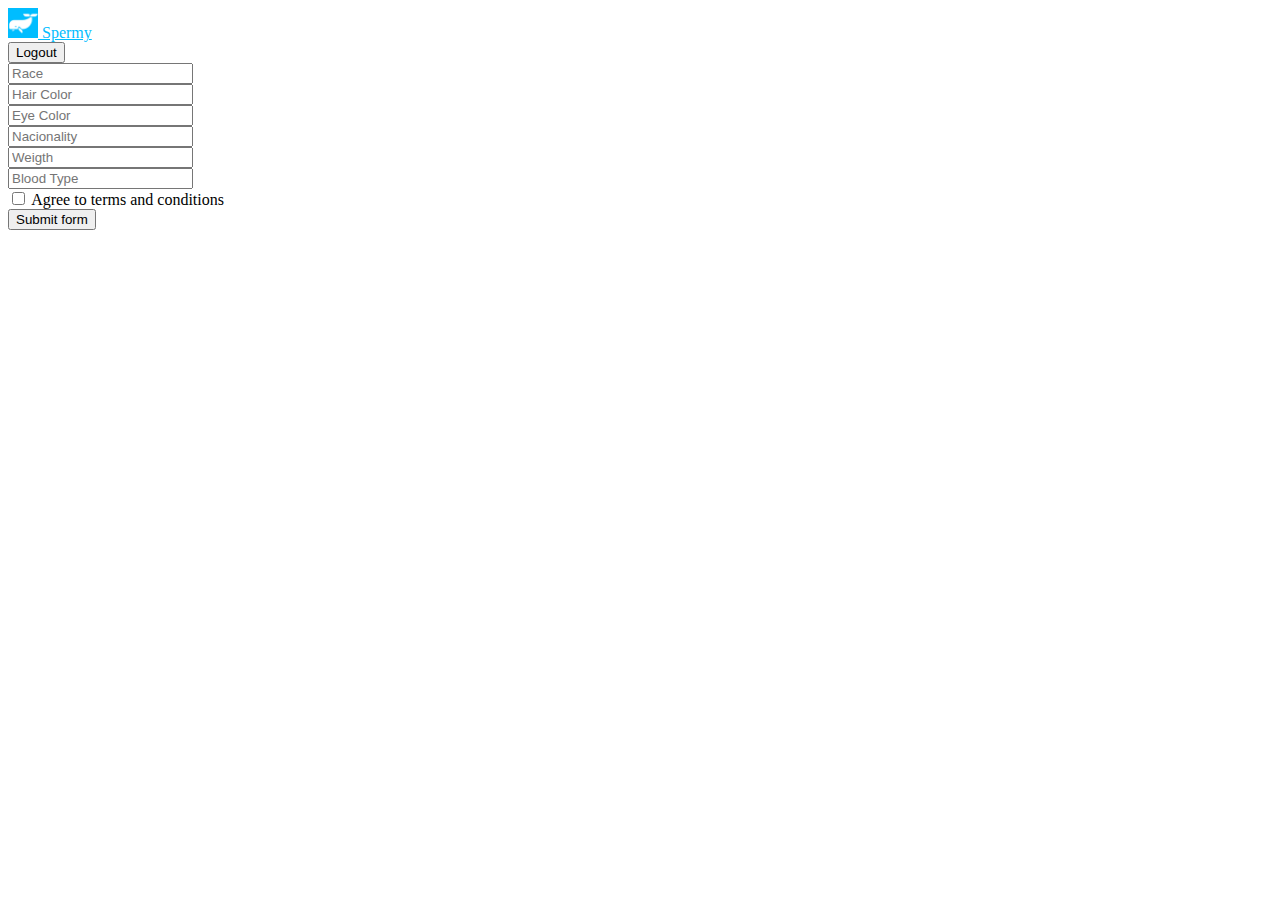
<file: donorchar.html>
<!DOCTYPE html>
<html lang="en">

<head>
    <!-- Required meta tags -->
    <meta charset="utf-8" />
    <meta name="viewport" content="width=device-width, initial-scale=1, shrink-to-fit=no" />

    <!-- Bootstrap CSS -->
    <link rel="stylesheet" href="https://stackpath.bootstrapcdn.com/bootstrap/4.5.1/css/bootstrap.min.css"
        integrity="sha384-VCmXjywReHh4PwowAiWNagnWcLhlEJLA5buUprzK8rxFgeH0kww/aWY76TfkUoSX" crossorigin="anonymous" />
    <link rel="stylesheet" href="style.css">
    <!-- Optional JavaScript -->
    <!-- jQuery first, then Popper.js, then Bootstrap JS -->
    <script defer src="https://code.jquery.com/jquery-3.5.1.js"></script>
    <script defer src="https://cdn.jsdelivr.net/npm/popper.js@1.16.1/dist/umd/popper.min.js"
        integrity="sha384-9/reFTGAW83EW2RDu2S0VKaIzap3H66lZH81PoYlFhbGU+6BZp6G7niu735Sk7lN"
        crossorigin="anonymous"></script>
    <script defer src="https://stackpath.bootstrapcdn.com/bootstrap/4.5.1/js/bootstrap.min.js"
        integrity="sha384-XEerZL0cuoUbHE4nZReLT7nx9gQrQreJekYhJD9WNWhH8nEW+0c5qq7aIo2Wl30J"
        crossorigin="anonymous"></script>
    <title>Doner</title>
</head>

<body>
    <nav class="navbar navbar-light bg-light">
        <a class="navbar-brand" href="index.html" style="color: #00bdff">
            <img src="./assets/logo.jpg" width="30" height="30" class="d-inline-block align-top" alt="" loading="lazy">
            Spermy
        </a>
        <div class="form-inline">
            <button class="btn btn-outline-danger my-2 my-sm-0">Logout</button>
        </div>
    </nav>
    <div class="container">
        <form>
            <div class="form-row">
              <div class="col-md-4 mb-3">
                <input type="text" class="form-control" id="race" placeholder="Race" value="" required>
              </div>
              <div class="col-md-4 mb-3">
                <input type="text" class="form-control" id="hairColor" placeholder="Hair Color" value="" required>
              </div>
              <div class="col-md-4 mb-3">
                <div class="input-group">
                  <input type="text" class="form-control" id="eyeColor" placeholder="Eye Color" aria-describedby="inputGroupPrepend2" required>
                </div>
              </div>
            </div>
            <div class="form-row">
              <div class="col-md-6 mb-3">
                <input type="text" class="form-control" id="nacionality" placeholder="Nacionality" required>
              </div>
              <div class="col-md-3 mb-3">
                <input type="text" class="form-control" id="weigth" placeholder="Weigth" required>
              </div>
              <div class="col-md-3 mb-3">
                <input type="text" class="form-control" id="bloodType" placeholder="Blood Type" required>
              </div>
            </div>
            <div class="form-group">
              <div>
      </div><div class="form-check">
                <input class="form-check-input" type="checkbox" value="" id="invalidCheck2" required>
                <label class="form-check-label" for="invalidCheck2">
                  Agree to terms and conditions
                </label>
              </div>
            </div>
            <button class="btn btn-primary" type="submit">Submit form</button>
    </div>
</body>

</html>
</file>
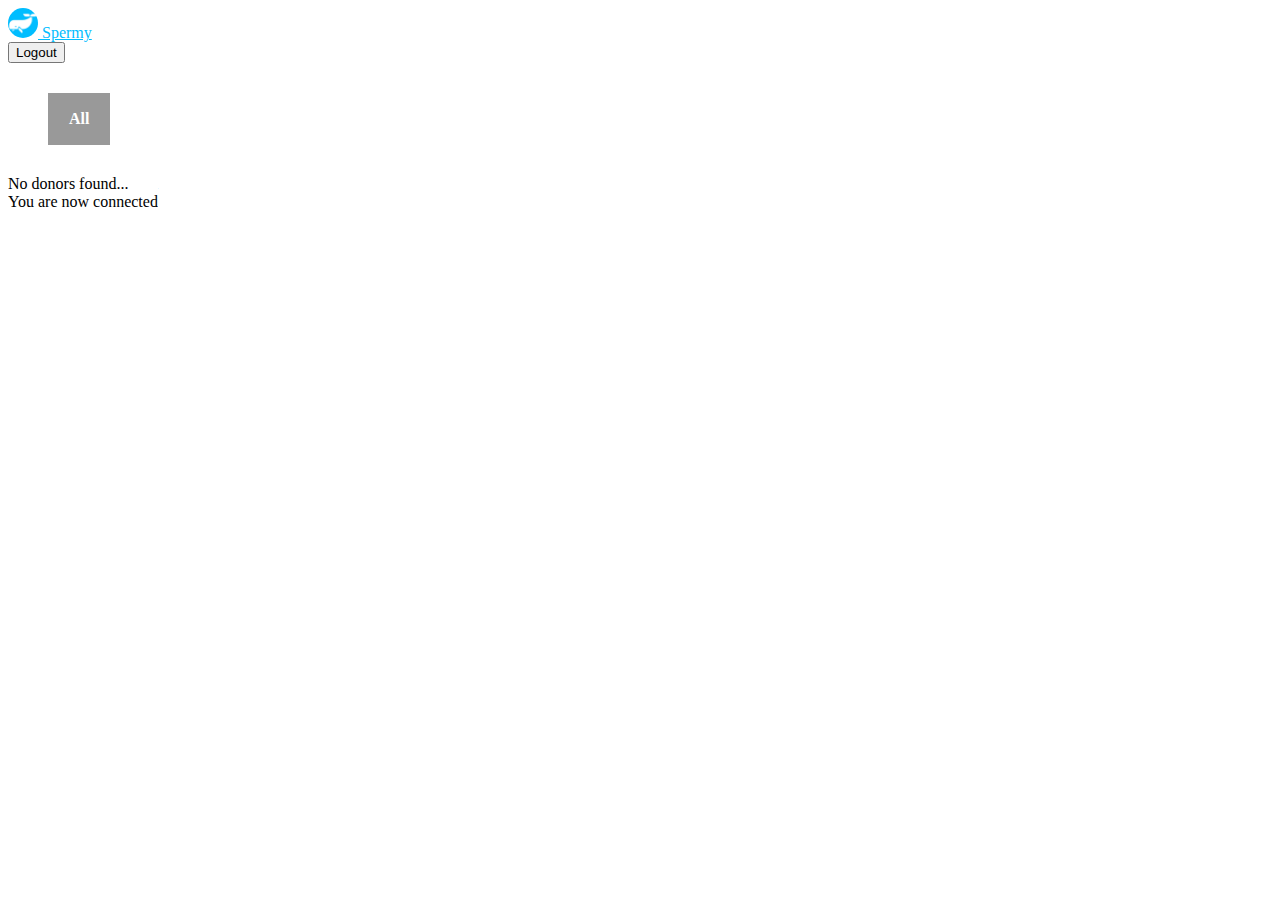
<file: list_donor.html>
<!DOCTYPE html>
<html lang="en">
    <head>
        <!-- Required meta tags -->
        <meta charset="utf-8" />
        <meta name="viewport" content="width=device-width, initial-scale=1, shrink-to-fit=no" />

        <!-- Bootstrap CSS -->
        <link
            rel="stylesheet"
            href="https://stackpath.bootstrapcdn.com/bootstrap/4.5.1/css/bootstrap.min.css"
            integrity="sha384-VCmXjywReHh4PwowAiWNagnWcLhlEJLA5buUprzK8rxFgeH0kww/aWY76TfkUoSX"
            crossorigin="anonymous"
        />
        <link rel="stylesheet" href="style.css" />
        <!-- Optional JavaScript -->
        <!-- jQuery first, then Popper.js, then Bootstrap JS -->
        <script defer src="https://code.jquery.com/jquery-3.5.1.js"></script>
        <script
            defer
            src="https://cdn.jsdelivr.net/npm/popper.js@1.16.1/dist/umd/popper.min.js"
            integrity="sha384-9/reFTGAW83EW2RDu2S0VKaIzap3H66lZH81PoYlFhbGU+6BZp6G7niu735Sk7lN"
            crossorigin="anonymous"
        ></script>
        <script
            defer
            src="https://stackpath.bootstrapcdn.com/bootstrap/4.5.1/js/bootstrap.min.js"
            integrity="sha384-XEerZL0cuoUbHE4nZReLT7nx9gQrQreJekYhJD9WNWhH8nEW+0c5qq7aIo2Wl30J"
            crossorigin="anonymous"
        ></script>
        <script defer src="list_donor.js"></script>
        <title>Spermy</title>
    </head>

    <body>
        <nav class="navbar navbar-light bg-light">
            <a class="navbar-brand" href="index.html" style="color: #00bdff;">
                <img src="./assets/logo.jpg" width="30" height="30" class="d-inline-block align-top" style="border-radius: 50%;" alt="" loading="lazy" />
                Spermy
            </a>
            <form class="form-inline">
                <button class="btn btn-outline-danger my-2 my-sm-0">Logout</button>
            </form>
        </nav>

        <div class="container" >
            <div class="col-12" id="filter-eyecolor">
                <ul id="filterRaces">
                    <li class="active"><a href="#" class="all">All</a></li>
                </ul>
            </div>

            <div class="row" id="donors"></div>
        </div>

        <!-- Modal -->
        <div class="modal fade" id="exampleModal" tabindex="-1" aria-labelledby="exampleModalLabel" aria-hidden="true">
            <div class="modal-dialog">
                <div class="modal-content">
                    <div class="modal-body">
                        You are now connected
                    </div>
                </div>
            </div>
        </div>
    </body>
</html>
</file>
<file: style.css>
/* Rounded avatars */
.avatar {
    float: left;
    margin-top: 1em;
    margin-right: 1em;
    position: relative;

    -webkit-border-radius: 50%;
    -moz-border-radius: 50%;
    border-radius: 50%;

    -webkit-box-shadow: 0 0 0 3px #fff, 0 0 0 4px #999, 0 2px 5px 4px rgba(0,0,0,.2);
    -moz-box-shadow: 0 0 0 3px #fff, 0 0 0 4px #999, 0 2px 5px 4px rgba(0,0,0,.2);
    box-shadow: 0 0 0 3px #fff, 0 0 0 4px #999, 0 2px 5px 4px rgba(0,0,0,.2);
}
ol, ul { list-style: none; }
ul#filterRaces {
	width: 802px;
	height: 52px;
	margin: 30px 0;
	overflow: hidden;
}
ul#filterRaces li { height: 52px; margin-right: 2px; float: left; }
ul#filterRaces li a {
	height: 50px;
	padding: 0 20px;
	border: 1px solid #999;
	background: #cfcfcf;
	color: #fff;
	font-weight: bold;
	line-height: 50px;
	text-decoration: none;
	display: block;
}
ul#filterRaces li a:hover { background: #c9c9c9; }
ul#filterRaces li.active a { background: #999; }
</file>
